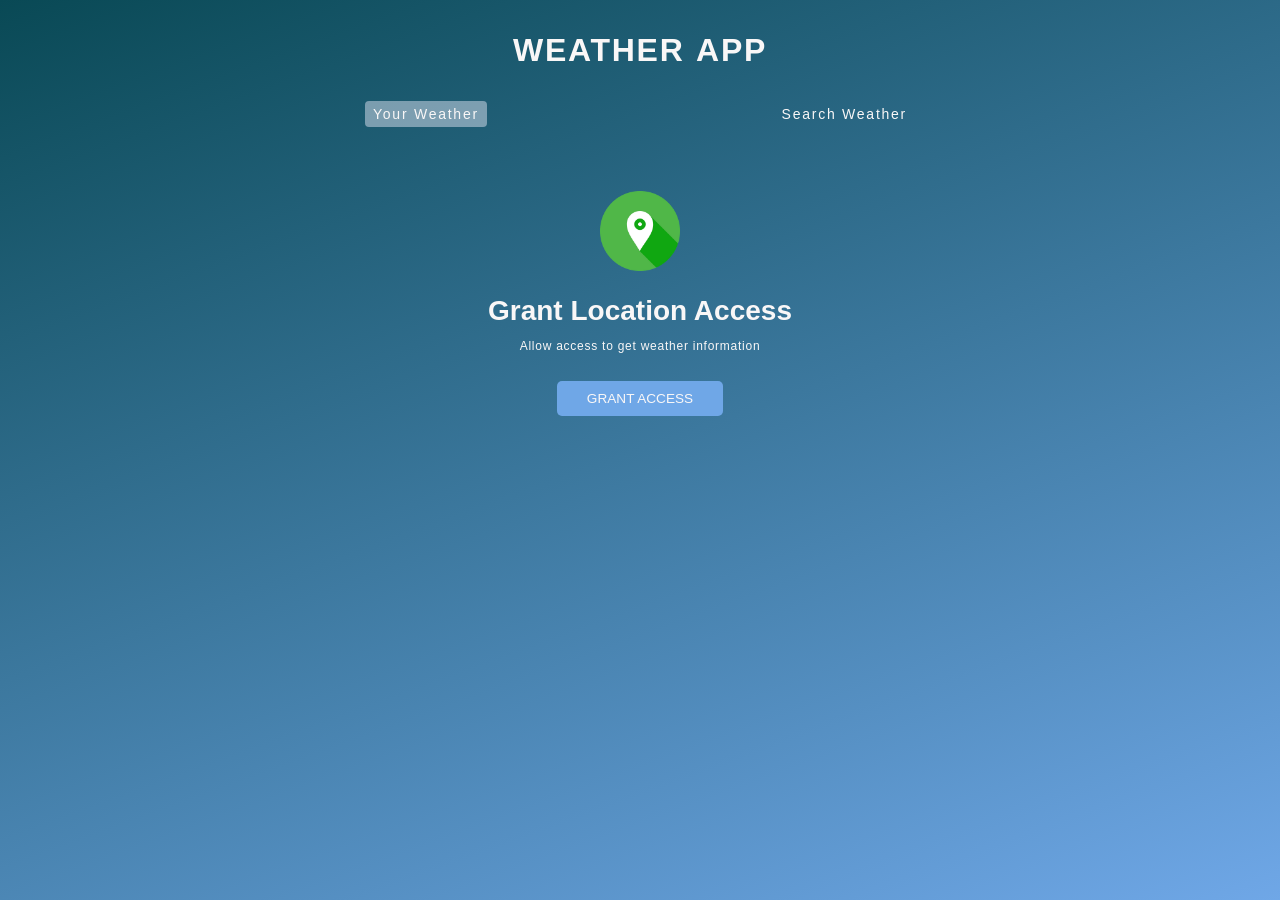
<file: index.html>
<!DOCTYPE html>
<html lang="en">
  <head>
    <title>Weather App</title>

    <!-- Link Font  -->
    <link rel="preconnect" href="https://fonts.googleapis.com" />
    <link rel="preconnect" href="https://fonts.gstatic.com" crossorigin />
    <link
      href="https://fonts.googleapis.com/css2?family=DM+Sans:ital,opsz,wght@0,9..40,100..1000;1,9..40,100..1000&display=swap"
      rel="stylesheet"
    />

    <!-- Link Script  -->
    <script src="./script.js" defer></script>

    <!-- Link CSS  -->
    <link rel="stylesheet" href="./style.css" />
  </head>
  <body>
    <!-- Wrapper -->
    <div class="wrapper">
      <h1>Weather App</h1>
      <!-- Tab Container -->
      <div class="tabContainer">
        <p class="tab currentTab" data-userWeather>Your Weather</p>
        <p class="tab" data-searchWeather>Search Weather</p>
      </div>

      <!-- Main Container -->
      <div class="container">
        <!-- Search Form Container -->
        <form class="formContainer" data-searchForm>
          <input
            type="text"
            placeholder="Search for city..."
            data-searchInput
          />
          <button class="btn" type="submit">
            <img
              src="./assets/search.png"
              width="20"
              height="20"
              loading="lazy"
            />
          </button>
        </form>

        <!-- Grant Location Access Container -->
        <div class="grantLocationContainer subContainer">
          <img
            src="./assets/location.png"
            width="80"
            height="80"
            loading="lazy"
          />
          <p>Grant Location Access</p>
          <p>Allow access to get weather information</p>
          <button class="btn" data-grantAccess>Grant Access</button>
        </div>

        <!-- Loading Container -->
        <div class="subContainer loadingContainer">
          <img src="./assets/loading.gif" width="150" height="150" />
          <p>Loading</p>
        </div>

        <!-- Weather Information Container -->
        <div class="userInfoContainer subContainer">
          <div class="name">
            <p data-cityName></p>
            <img data-countryFlag />
          </div>

          <p data-weatherDesc></p>
          <img data-weatherIcon />

          <p data-temp></p>

          <!-- Weather Parameters Container -->
          <div class="parameterContainer">
            <!-- Wind Speed -->
            <div class="parameter">
              <img src="assets/wind.png" alt="#" />
              <p>windspeed</p>
              <p class="parameterValue" data-windspeed></p>
            </div>

            <!-- Humidity -->
            <div class="parameter">
              <img src="assets/humidity.png" alt="#" />
              <p>humidity</p>
              <p class="parameterValue" data-humidity></p>
            </div>

            <!-- Clouds -->
            <div class="parameter">
              <img src="assets/cloud.png" alt="#" />
              <p>clouds</p>
              <p class="parameterValue" data-clouds></p>
            </div>
          </div>
        </div>

        <!-- Location Not Found Container -->
        <div class="errorContainer subContainer">
          <img src="./assets/not-found.png" data-errorImg />
          <p data-errorText></p>
          <button class="btn" data-errorButton>Retry Now</button>
        </div>
      </div>
    </div>
  </body>
</html>
</file>
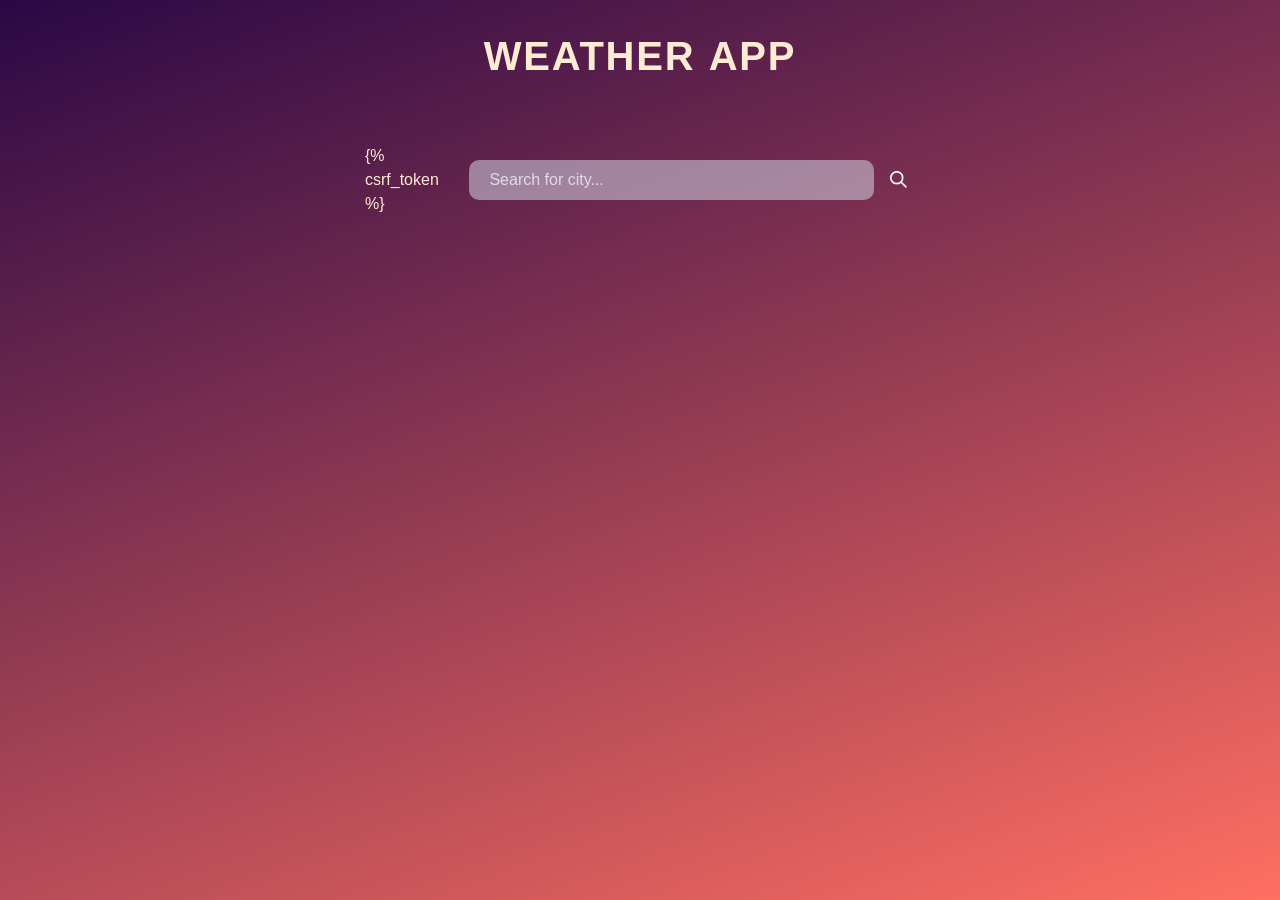
<file: home/templates/index.html>
<!DOCTYPE html>
<html lang="en">
  <head>
    <meta charset="utf-8" />
    <meta name="viewport" content="width=device-width, initial-scale=1" />
    <title>Weather App</title>
    <link
      href="https://cdn.jsdelivr.net/npm/bootstrap@5.3.0-alpha1/dist/css/bootstrap.min.css"
      rel="stylesheet"
      integrity="sha384-GLhlTQ8iRABdZLl6O3oVMWSktQOp6b7In1Zl3/Jr59b6EGGoI1aFkw7cmDA6j6gD"
      crossorigin="anonymous"
    />
    <link
      rel="shortcut icon"
      href="/static/img/cloud.png"
      type="image/x-icon"
    />
    <link rel="stylesheet" href="/static/style.css" />
  </head>

  <body>
    <div class="wrapper">
      <h1>Weather App</h1>
      <div class="container"></div>
      <form class="formContainer" method="post" id="submit-form">
        {% csrf_token %}
        <input type="text" placeholder="Search for city..." data-searchInput />
        <button class="btn" type="submit">
          <img
            src="/static/img/search.png"
            width="20"
            height="20"
            loading="lazy"
          />
        </button>
      </form>

      <div class="subContainer loadingContainer" id="loading">
        <img src="/static/img/loading.gif" width="150" height="150" />
        <p>Loading...</p>
      </div>

      <div class="weather-info" id="weather"></div>
    </div>

    <script
      src="https://cdn.jsdelivr.net/npm/bootstrap@5.3.0-alpha1/dist/js/bootstrap.bundle.min.js"
      integrity="sha384-w76AqPfDkMBDXo30jS1Sgez6pr3x5MlQ1ZAGC+nuZB+EYdgRZgiwxhTBTkF7CXvN"
      crossorigin="anonymous"
    ></script>
    <script
      src="https://code.jquery.com/jquery-3.6.3.js"
      integrity="sha256-nQLuAZGRRcILA+6dMBOvcRh5Pe310sBpanc6+QBmyVM="
      crossorigin="anonymous"
    ></script>
    <script>
      $("#submit-form").submit(function (event) {
        $("#loading").show();
        $("#weather").empty();
        var formData = {
          csrfmiddlewaretoken: $('input[name="csrfmiddlewaretoken"]').val(),
          city: $('input[name="input-city"]').val(),
        };
        $.ajax({
          type: "POST",
          url: "",
          data: formData,
          encode: true,
        }).done(function (data) {
          var data = JSON.parse(data);
          $("#weather").empty();
          $("#loading").hide();

          if (data["status"] == "success") {
            mystr = `
            <div class="userInfoContainer subContainer">
        <p data-cityName></p>
      </div>    
      <div class="userInfoContainer subContainer">
        <div class="name">
          <div class="output">
                <p>${data["city"]}</p>
                <p class="temp">${data["temp"]}&#8451;</p>
                <p>${data["description"]}</p>
            </div>
        </div>

        <!-- Weather Parameters Container -->
        <div class="parameterContainer">
          <!-- Wind Speed -->
          <div class="parameter">
            <img src="/static/img/wind.png" alt="#" />
            <p>windspeed</p>
            <p class="parameterValue">${data["wind"]}km/h</p>
          </div>

          <!-- Humidity -->
          <div class="parameter">
            <img src="/static/img/humidity.png" alt="#" />
            <p>humidity</p>
            <p class="parameterValue">${data["temp_F"]}&#8457</p>
          </div>

          <!-- Clouds -->
          <div class="parameter">
            <img src="/static/img/cloud.png" alt="#" />
            <p>clouds</p>
            <p class="parameterValue">${data["feels_like"]}</p>
          </div>
        </div>
      </div>
            `;

            $("#weather").append(mystr);
          } else if (data["status"] == "notfound") {
            mystr = `
                <div class="errorContainer subContainer">
          <img src="/static/img/not-found.png" data-errorImg />
          <p data-errorText>Not Found !!!</p>
        </div>
            `;
            $("#weather").append(mystr);
          } else {
            mystr = `<p class="errorContainer">Something went wrong!</p>`;
            $("#weather").append(mystr);
          }
        });
        event.preventDefault();
      });
    </script>
  </body>
</html>
</file>
<file: style.css>
/* Reset and global styles */
*,
*::before,
*::after {
  margin: 0;
  padding: 0;
  box-sizing: border-box;
  font-family: "Merriweather Sans", sans-serif;
}

/* Define color variables */
:root {
  --colorDark1: #094955; /* Dark green */
  --colorDark2: #6fa7e7; /* Light blue */
  --colorLight1: #dbe2ef; /* Light gray-blue */
  --colorLight2: #f9f7f7; /* Light gray */
}

/* Main wrapper styles */
.wrapper {
  height: 100vh;
  width: 100vw;
  overflow-x: hidden;
  color: var(--colorLight2); /* Light gray */
  background-color: #112d4e; /* Dark blue fallback */
  background-image: linear-gradient(
    160deg,
    #094955 0%,
    #6fa7e7 100%
  ); /* Gradient from dark to light blue */
}

/* Heading styles */
h1 {
  text-align: center;
  text-transform: uppercase;
  word-spacing: 2px;
  letter-spacing: 1.75px;
  margin-block: 2rem;
}

/* Tab navigation container */
.tabContainer {
  width: 90%;
  max-width: 550px;
  display: flex;
  justify-content: space-between;
  margin: 0 auto;
  margin-top: 2rem;
}

/* Individual tab styles */
.tab {
  cursor: pointer;
  font-size: 0.875rem;
  letter-spacing: 1.75px;
  padding: 5px 8px;
  text-transform: capitalize;
}

.tab.currentTab {
  background-color: rgba(219, 226, 239, 0.5); /* Light gray background */
  border-radius: 4px;
}

/* Main content container */
.container {
  margin-block: 4rem;
}

/* Button styles */
.btn {
  all: unset;
  font-size: 0.85rem;
  text-transform: uppercase;
  padding: 10px 30px;
  border-radius: 5px;
  cursor: pointer;
  background-color: var(--colorDark2); /* Light blue */
}

/* Sub-container styles */
.subContainer {
  width: 90%;
  max-width: 1000px;
  margin: 0 auto;
  display: flex;
  flex-direction: column;
  align-items: center;
}

/* Form container */
.formContainer {
  width: 90%;
  max-width: 550px;
  margin: 0 auto;
  margin-bottom: 2rem;
  display: none; /* Hidden by default */
  align-items: center;
  justify-content: center;
  gap: 0 10px;
}

.formContainer.active {
  display: flex; /* Displayed when active */
}

/* Input field styles */
.formContainer input {
  all: unset;
  width: calc(100% - 80px);
  height: 40px;
  padding: 0 20px;
  background-color: rgba(219, 226, 239, 0.5); /* Light gray */
  border-radius: 10px;
}

.formContainer input:focus {
  outline: 3px solid rgba(255, 255, 255, 0.7); /* White outline on focus */
}

.formContainer input::placeholder {
  color: rgba(255, 255, 255, 0.7); /* Light gray placeholder text */
}

/* Circular button styles */
.formContainer .btn {
  width: 40px;
  height: 40px;
  display: flex;
  justify-content: center;
  align-items: center;
  padding: unset;
  border-radius: 100%;
}

.form-container .btn img {
  object-fit: contain;
}

/* Grant location container */
.grantLocationContainer {
  display: none; /* Hidden by default */
}

.grantLocationContainer.active {
  display: flex; /* Displayed when active */
}

.grantLocationContainer img {
  margin-bottom: 1.5rem;
}

.grantLocationContainer p:first-of-type {
  font-weight: 600;
  font-size: 1.75rem;
  text-align: center;
}

.grantLocationContainer p:last-of-type {
  font-size: 0.75rem;
  text-align: center;
  margin-top: 0.75rem;
  margin-bottom: 1.75rem;
  font-weight: 300;
  letter-spacing: 0.75px;
}

/* Loading container */
.loadingContainer {
  display: none; /* Hidden by default */
}

.loadingContainer.active {
  display: flex; /* Displayed when active */
}

.loadingContainer p {
  text-transform: uppercase;
}

/* User info container */
.userInfoContainer {
  display: none; /* Hidden by default */
}

.userInfoContainer.active {
  display: flex; /* Displayed when active */
}

.userInfoContainer p {
  font-size: 1.5rem;
  font-weight: 200;
}

.userInfoContainer img {
  height: 70px;
  width: 70px;
}

.name {
  display: flex;
  align-items: center;
  gap: 0 0.5rem;
  margin-bottom: 0.7rem;
}

.name img {
  width: 30px;
  height: 30px;
  object-fit: contain;
}

.userInfoContainer p[data-temp] {
  font-size: 2.25rem;
  font-weight: 700;
}

.userInfoContainer p[data-weatherDesc] {
  text-transform: capitalize;
  font-size: 1.2rem;
}

/* Parameter container */
.parameterContainer {
  width: 90%;
  display: flex;
  justify-content: center;
  gap: 10px 20px;
  margin: 1.6rem auto 0;
  flex-wrap: wrap;
}

/* Individual parameter box */
.parameter {
  display: flex;
  justify-content: space-between;
  align-items: center;
  flex-direction: column;
  background-color: rgba(219, 226, 239, 0.5);
  padding: 0.8rem;
  border-radius: 5px;
  width: 30%;
  max-width: 200px;
  gap: 5px 0;
}

.parameter p {
  font-size: 1rem;
  font-size: 600;
  text-transform: uppercase;
}

.parameter img {
  width: 50px;
  height: 50px;
  object-fit: cover;
}

.parameterValue {
  font-size: 0.8rem;
  font-weight: 200;
}

.errorContainer {
  display: none;
}

.errorContainer.active {
  display: flex;
  gap: 1rem 0;
}

.errorContainer p {
  text-align: center;
}

.errorContainer img {
  width: 100%;
  max-width: 300px;
  aspect-ratio: 1 / 1;
  object-fit: cover;
}
</file>
<file: static/style.css>
/* Reset and global styles */
*,
*::before,
*::after {
  margin: 0;
  padding: 0;
  box-sizing: border-box;
  font-family: "Merriweather Sans", sans-serif;
}

/* Define color variables */
:root {
  --colorDark1: #2a0845; /* Deep purple */
  --colorDark2: #ff6f61; /* Coral pink */
  --colorLight1: #ffc3a0; /* Soft peach */
  --colorLight2: #ffecd2; /* Light cream */
}

/* Main wrapper styles */
.wrapper {
  height: 100vh;
  width: 100vw;
  overflow-x: hidden;
  color: var(--colorLight2); /* Light cream */
  background-color: #2a0845; /* Deep purple fallback */
  background-image: linear-gradient(
    160deg,
    #2a0845 0%,
    #ff6f61 100%
  ); /* Gradient from deep purple to coral pink */
}

/* Heading styles */
h1 {
  font-weight: bold;
  text-align: center;
  text-transform: uppercase;
  word-spacing: 2px;
  letter-spacing: 1.75px;
  margin-block: 2rem;
}

/* Main content container */
.container {
  margin-block: 4rem;
}

/* Form container */
.formContainer {
  width: 90%;
  max-width: 550px;
  margin: 0 auto;
  margin-bottom: 2rem;
  align-items: center;
  justify-content: center;
  gap: 0 10px;
  display: flex;
}

.form-container .btn img {
  object-fit: contain;
}

/* Input field styles */
.formContainer input {
  all: unset;
  width: calc(100% - 80px);
  height: 40px;
  padding: 0 20px;
  background-color: rgba(219, 226, 239, 0.5); /* Light gray */
  border-radius: 10px;
}

.formContainer input:focus {
  outline: 3px solid rgba(255, 255, 255, 0.7); /* White outline on focus */
}

.formContainer input::placeholder {
  color: rgba(255, 255, 255, 0.7); /* Light gray placeholder text */
}

/* Circular button styles */
.formContainer .btn {
  width: 40px;
  height: 40px;
  display: flex;
  justify-content: center;
  align-items: center;
  padding: unset;
  border-radius: 100%;
}

.form-container .btn img {
  object-fit: contain;
}

/* Sub-container styles */
.subContainer {
  width: 90%;
  max-width: 1000px;
  margin: 0 auto;
  display: flex;
  flex-direction: column;
  align-items: center;
}

/* Loading container */
.loadingContainer {
  display: none; /* Hidden by default */
}

.loadingContainer.active {
  display: flex; /* Displayed when active */
  padding-left: auto;
}

.loadingContainer p {
  text-transform: uppercase;
}

.userInfoContainer {
  display: flex; /* Displayed when active */
}

.userInfoContainer p {
  font-size: 1.5rem;
  font-weight: 200;
}

/* Parameter container */
.parameterContainer {
  width: 90%;
  display: flex;
  justify-content: center;
  gap: 10px 20px;
  margin: 1.6rem auto 0;
  flex-wrap: wrap;
}

/* Individual parameter box */
.parameter {
  display: flex;
  justify-content: space-between;
  align-items: center;
  flex-direction: column;
  background-color: rgba(219, 226, 239, 0.5);
  padding: 0.8rem;
  border-radius: 5px;
  width: 30%;
  max-width: 200px;
  gap: 5px 0;
}

.parameter p {
  font-size: 1rem;
  font-size: 600;
  text-transform: uppercase;
}

.parameter img {
  width: 50px;
  height: 50px;
  object-fit: cover;
}

.parameterValue {
  font-size: 0.8rem;
  font-weight: 200;
}

serInfoContainer p[data-temp] {
  font-size: 2.25rem;
  font-weight: 700;
}

.userInfoContainer p[data-weatherDesc] {
  text-transform: capitalize;
  font-size: 1.2rem;
}

.output {
  font-weight: bold;
  font-size: 2.5em;
  display: flex;
  flex-direction: column;
  align-items: center;
}

.errorContainer {
  display: flex;
  gap: 1rem 0;
}

.errorContainer p {
  text-align: center;
}

.errorContainer img {
  width: 100%;
  max-width: 300px;
  aspect-ratio: 1 / 1;
  object-fit: cover;
}
</file>
